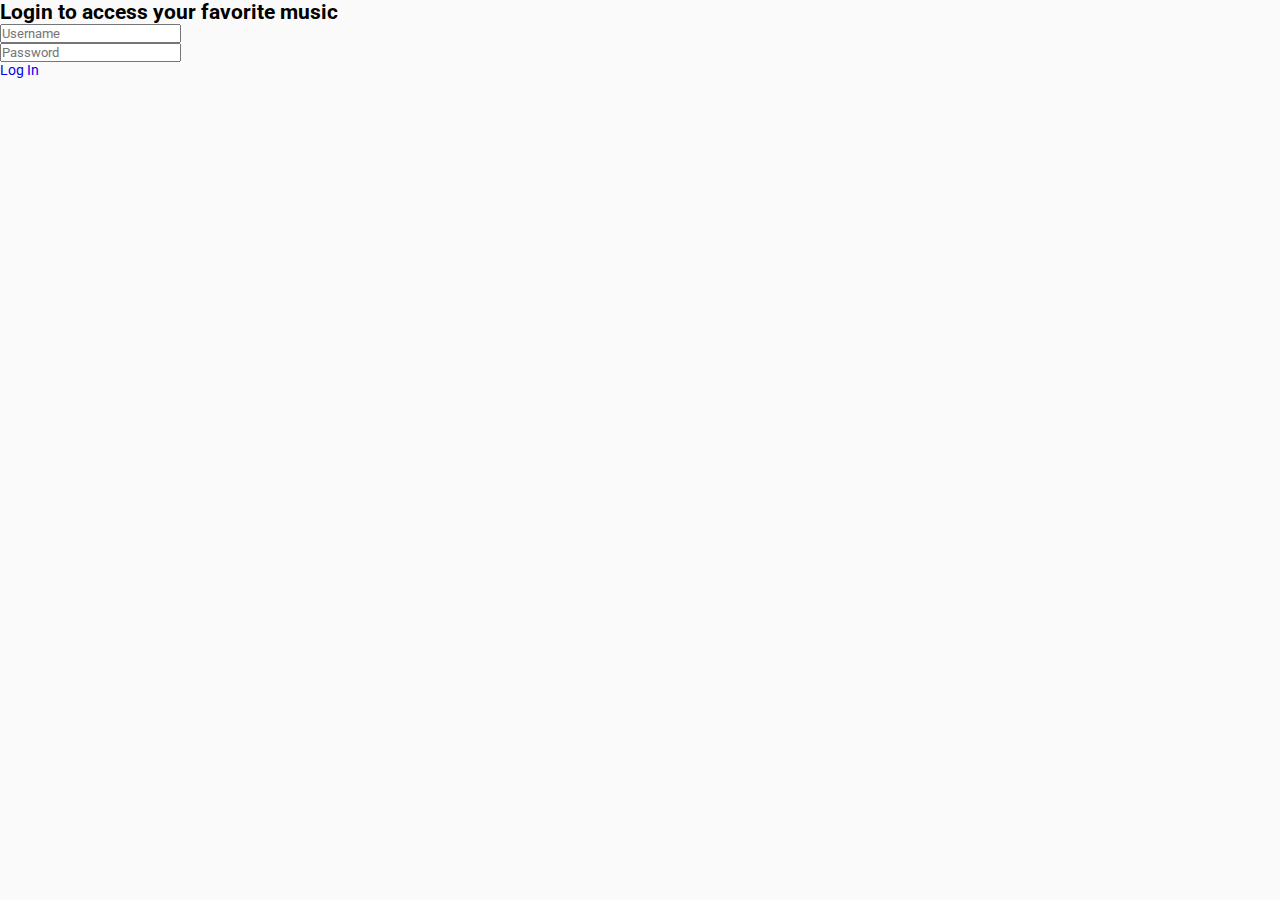
<file: login/success.html>
<!DOCTYPE html>
<html lang="en">
<head>
    <meta charset="UTF-8">
    <meta http-equiv="X-UA-Compatible" content="IE=edge">
    <meta name="viewport" content="width=device-width, initial-scale=1.0">
    <title>Spotify - Your favourite music is here</title>
    <link rel="stylesheet" href="style.css">
</head>
<body>

<div class="login-wrapper">
    <div class="login-container">
        <h2>Login to access your favorite music</h2>
        <div class="input-field">
            <input type="text" id="username" placeholder="Username" class="input">
        </div>
        <div class="input-field">
            <input type="password" id="password" placeholder="Password" class="input">
        </div>
        <div class="btn"><a href="#" onclick="login()">Log In</a></div>
    </div>
</div>

<div class="container" style="display:none;">
    <!-- Your music player content here -->
</div>

<script>
    function login() {
        var username = document.getElementById("username").value;
        var password = document.getElementById("password").value;

        if (username === "abcde" && password === "123") {
            alert("Login successful!");
            document.querySelector('.login-wrapper').style.display = 'none';
            document.querySelector('.container').style.display = 'block';
        } else {
            alert("Invalid username or password.");
        }
    }
</script>

</body>
</html>
</file>
<file: login/style.css>
@import url('https://fonts.googleapis.com/css?family=Roboto&display=swap');

*{
	margin: 0;
	padding: 0;
	box-sizing: border-box;
	outline: none;
	list-style: none;
	text-decoration: none;
	font-family: 'Roboto', sans-serif;
}

body{
	background: #fafafa;
	font-size: 14px;
}

.wrapper .header{
	max-width: 350px;
	width: 100%;
	height: auto;
	margin: 50px auto;
}

.wrapper .header .top,
.wrapper .signup{
	background: #fff;
    border: 1px solid #e6e6e6;
    border-radius: 1px;
    padding: 40px 40px 20px;
}

.wrapper .header .logo img{
	display: block;
	margin: 0 auto 35px;
}

.wrapper .header .form .input_field{
	margin-bottom: 5px;
}

.wrapper .header .form .input_field .input{
	width: 100%;
	background: #fafafa;
	border: 1px solid #efefef;
	font-size: 12px;
	border-radius: 3px;
	color: #262626;
	padding: 10px;
}

.wrapper .header .form .input_field .input:focus{
	border: 1px solid #b2b2b2;
}

.wrapper .header .form .btn{
	margin: 10px 0;
	background-color: #3897f0;
    border: 1px solid #3897f0;
    border-radius: 4px;
    text-align: center;
    padding: 5px;
}

.wrapper .header .form .btn a{
	color: #fff;
	display: block;
}

.wrapper .header .or{
	display: flex;
	justify-content: space-between;
	align-items: center;
	height: 15px;
	margin: 15px 0 20px;
}

.wrapper .header .or .line{
	width: 105px;
	height: 2px;
	background: #efefef
}

.wrapper .header .or p{
	color: #999;
	font-size: 12px;
}

.wrapper .dif .fb{
	display: flex;
	justify-content: center;
	align-items: center;
}

.wrapper .dif .fb img{
	width: 16px;
	height: 16px;
}

.wrapper .dif  .fb p{
	color: #385185;
	font-weight: 500;
	margin-left: 10px;
}

.wrapper .dif .forgot{
	font-size: 12px;
	text-align: center;
	margin-top: 20px;
}

.wrapper .dif .forgot a{
	color: #003569;
}

.wrapper .signup{
	margin: 10px 0 20px;
	padding: 25px 40px;
	text-align: center;
	color: #262626;
}

.wrapper .signup a{
	color: #3897f0;
}

.wrapper .apps{
	text-align: center;
	color: #262626;
}

.wrapper .apps p{
	margin-bottom: 20px;
}

.wrapper .apps a img{
	width: 135px;
	height: 40px;
	margin: 0 5px;
}

.footer{
	max-width: 935px;
	width: 100%;
	margin: 0 auto;
	padding: 40px 0;
	display: flex;
	justify-content: space-between;
}

.footer .links ul li{
	display: inline-block;
	margin-right: 10px;
}

.footer .links ul li a{
	color: #003569;
	font-size: 12px;
}

.footer .copyright{
	color: #999;	
}
</file>
